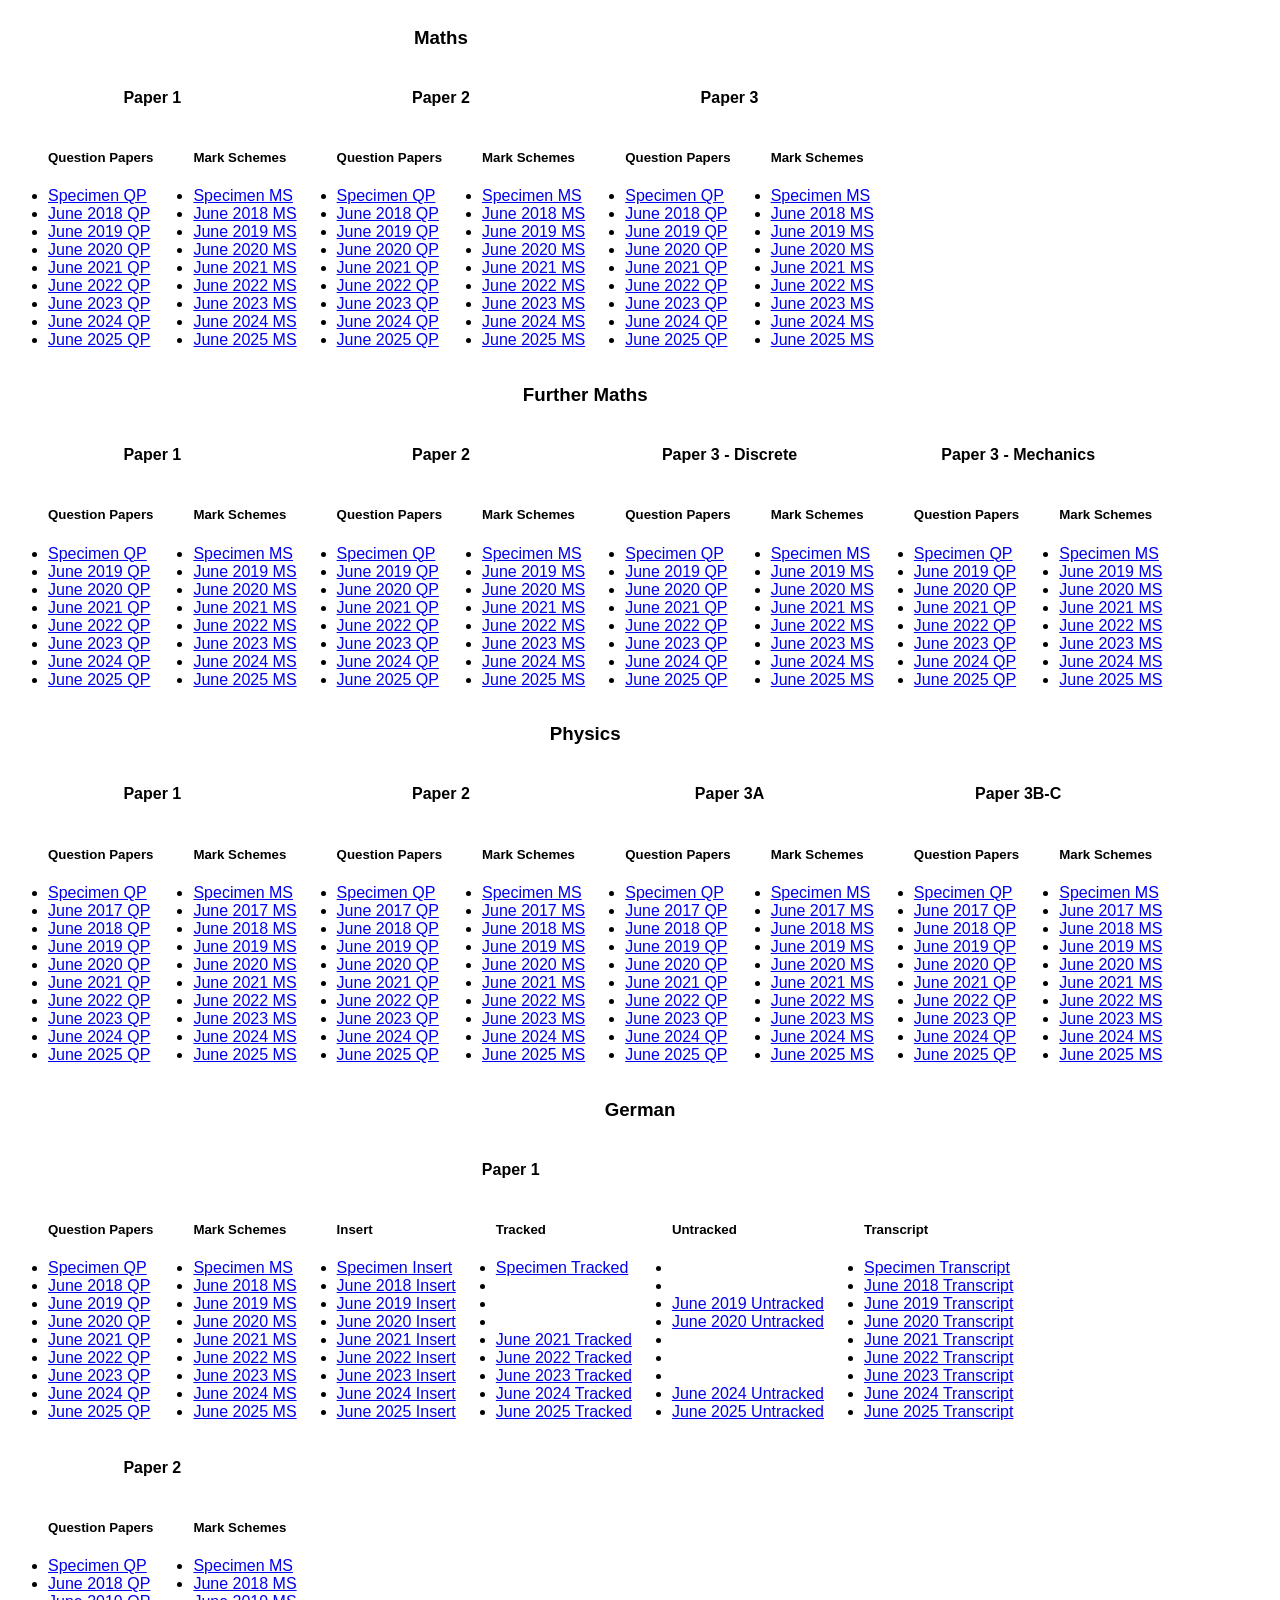
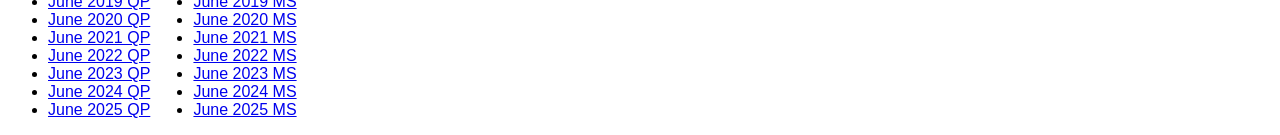
<file: index.html>
<html>
    <head>
        <link rel="stylesheet" href="style.css" type="text/css"/>
    </head>
    <body>
        <div>
            <div class="subject">
    <h3><center>Maths</center></h3>
    <div class="one-half">
    <h4><center>Paper 1</center></h4>
    <div class="one-half">
        <ul>
            <h5>Question Papers</h5>
            <li><a href="papers/Maths/1/Specimen QP.pdf">Specimen QP</a></li><li><a href="papers/Maths/1/June 2018 QP.pdf">June 2018 QP</a></li><li><a href="papers/Maths/1/June 2019 QP.pdf">June 2019 QP</a></li><li><a href="papers/Maths/1/June 2020 QP.pdf">June 2020 QP</a></li><li><a href="papers/Maths/1/June 2021 QP.pdf">June 2021 QP</a></li><li><a href="papers/Maths/1/June 2022 QP.pdf">June 2022 QP</a></li><li><a href="papers/Maths/1/June 2023 QP.pdf">June 2023 QP</a></li><li><a href="papers/Maths/1/June 2024 QP.pdf">June 2024 QP</a></li><li><a href="papers/Maths/1/June 2025 QP.pdf">June 2025 QP</a></li>
        </ul>
    </div>
    <div class="one-half">
        <ul>
            <h5>Mark Schemes</h5>
            <li><a href="papers/Maths/1/Specimen MS.pdf">Specimen MS</a></li><li><a href="papers/Maths/1/June 2018 MS.pdf">June 2018 MS</a></li><li><a href="papers/Maths/1/June 2019 MS.pdf">June 2019 MS</a></li><li><a href="papers/Maths/1/June 2020 MS.pdf">June 2020 MS</a></li><li><a href="papers/Maths/1/June 2021 MS.pdf">June 2021 MS</a></li><li><a href="papers/Maths/1/June 2022 MS.pdf">June 2022 MS</a></li><li><a href="papers/Maths/1/June 2023 MS.pdf">June 2023 MS</a></li><li><a href="papers/Maths/1/June 2024 MS.pdf">June 2024 MS</a></li><li><a href="papers/Maths/1/June 2025 MS.pdf">June 2025 MS</a></li>
        </ul>
    </div>
</div>
<div class="one-half">
    <h4><center>Paper 2</center></h4>
    <div class="one-half">
        <ul>
            <h5>Question Papers</h5>
            <li><a href="papers/Maths/2/Specimen QP.pdf">Specimen QP</a></li><li><a href="papers/Maths/2/June 2018 QP.pdf">June 2018 QP</a></li><li><a href="papers/Maths/2/June 2019 QP.pdf">June 2019 QP</a></li><li><a href="papers/Maths/2/June 2020 QP.pdf">June 2020 QP</a></li><li><a href="papers/Maths/2/June 2021 QP.pdf">June 2021 QP</a></li><li><a href="papers/Maths/2/June 2022 QP.pdf">June 2022 QP</a></li><li><a href="papers/Maths/2/June 2023 QP.pdf">June 2023 QP</a></li><li><a href="papers/Maths/2/June 2024 QP.pdf">June 2024 QP</a></li><li><a href="papers/Maths/2/June 2025 QP.pdf">June 2025 QP</a></li>
        </ul>
    </div>
    <div class="one-half">
        <ul>
            <h5>Mark Schemes</h5>
            <li><a href="papers/Maths/2/Specimen MS.pdf">Specimen MS</a></li><li><a href="papers/Maths/2/June 2018 MS.pdf">June 2018 MS</a></li><li><a href="papers/Maths/2/June 2019 MS.pdf">June 2019 MS</a></li><li><a href="papers/Maths/2/June 2020 MS.pdf">June 2020 MS</a></li><li><a href="papers/Maths/2/June 2021 MS.pdf">June 2021 MS</a></li><li><a href="papers/Maths/2/June 2022 MS.pdf">June 2022 MS</a></li><li><a href="papers/Maths/2/June 2023 MS.pdf">June 2023 MS</a></li><li><a href="papers/Maths/2/June 2024 MS.pdf">June 2024 MS</a></li><li><a href="papers/Maths/2/June 2025 MS.pdf">June 2025 MS</a></li>
        </ul>
    </div>
</div>
<div class="one-half">
    <h4><center>Paper 3</center></h4>
    <div class="one-half">
        <ul>
            <h5>Question Papers</h5>
            <li><a href="papers/Maths/3/Specimen QP.pdf">Specimen QP</a></li><li><a href="papers/Maths/3/June 2018 QP.pdf">June 2018 QP</a></li><li><a href="papers/Maths/3/June 2019 QP.pdf">June 2019 QP</a></li><li><a href="papers/Maths/3/June 2020 QP.pdf">June 2020 QP</a></li><li><a href="papers/Maths/3/June 2021 QP.pdf">June 2021 QP</a></li><li><a href="papers/Maths/3/June 2022 QP.pdf">June 2022 QP</a></li><li><a href="papers/Maths/3/June 2023 QP.pdf">June 2023 QP</a></li><li><a href="papers/Maths/3/June 2024 QP.pdf">June 2024 QP</a></li><li><a href="papers/Maths/3/June 2025 QP.pdf">June 2025 QP</a></li>
        </ul>
    </div>
    <div class="one-half">
        <ul>
            <h5>Mark Schemes</h5>
            <li><a href="papers/Maths/3/Specimen MS.pdf">Specimen MS</a></li><li><a href="papers/Maths/3/June 2018 MS.pdf">June 2018 MS</a></li><li><a href="papers/Maths/3/June 2019 MS.pdf">June 2019 MS</a></li><li><a href="papers/Maths/3/June 2020 MS.pdf">June 2020 MS</a></li><li><a href="papers/Maths/3/June 2021 MS.pdf">June 2021 MS</a></li><li><a href="papers/Maths/3/June 2022 MS.pdf">June 2022 MS</a></li><li><a href="papers/Maths/3/June 2023 MS.pdf">June 2023 MS</a></li><li><a href="papers/Maths/3/June 2024 MS.pdf">June 2024 MS</a></li><li><a href="papers/Maths/3/June 2025 MS.pdf">June 2025 MS</a></li>
        </ul>
    </div>
</div>
</div>
<div class="subject">
    <h3><center>Further Maths</center></h3>
    <div class="one-half">
    <h4><center>Paper 1</center></h4>
    <div class="one-half">
        <ul>
            <h5>Question Papers</h5>
            <li><a href="papers/Further Maths/1/Specimen QP.pdf">Specimen QP</a></li><li><a href="papers/Further Maths/1/June 2019 QP.pdf">June 2019 QP</a></li><li><a href="papers/Further Maths/1/June 2020 QP.pdf">June 2020 QP</a></li><li><a href="papers/Further Maths/1/June 2021 QP.pdf">June 2021 QP</a></li><li><a href="papers/Further Maths/1/June 2022 QP.pdf">June 2022 QP</a></li><li><a href="papers/Further Maths/1/June 2023 QP.pdf">June 2023 QP</a></li><li><a href="papers/Further Maths/1/June 2024 QP.pdf">June 2024 QP</a></li><li><a href="papers/Further Maths/1/June 2025 QP.pdf">June 2025 QP</a></li>
        </ul>
    </div>
    <div class="one-half">
        <ul>
            <h5>Mark Schemes</h5>
            <li><a href="papers/Further Maths/1/Specimen MS.pdf">Specimen MS</a></li><li><a href="papers/Further Maths/1/June 2019 MS.pdf">June 2019 MS</a></li><li><a href="papers/Further Maths/1/June 2020 MS.pdf">June 2020 MS</a></li><li><a href="papers/Further Maths/1/June 2021 MS.pdf">June 2021 MS</a></li><li><a href="papers/Further Maths/1/June 2022 MS.pdf">June 2022 MS</a></li><li><a href="papers/Further Maths/1/June 2023 MS.pdf">June 2023 MS</a></li><li><a href="papers/Further Maths/1/June 2024 MS.pdf">June 2024 MS</a></li><li><a href="papers/Further Maths/1/June 2025 MS.pdf">June 2025 MS</a></li>
        </ul>
    </div>
</div>
<div class="one-half">
    <h4><center>Paper 2</center></h4>
    <div class="one-half">
        <ul>
            <h5>Question Papers</h5>
            <li><a href="papers/Further Maths/2/Specimen QP.pdf">Specimen QP</a></li><li><a href="papers/Further Maths/2/June 2019 QP.pdf">June 2019 QP</a></li><li><a href="papers/Further Maths/2/June 2020 QP.pdf">June 2020 QP</a></li><li><a href="papers/Further Maths/2/June 2021 QP.pdf">June 2021 QP</a></li><li><a href="papers/Further Maths/2/June 2022 QP.pdf">June 2022 QP</a></li><li><a href="papers/Further Maths/2/June 2023 QP.pdf">June 2023 QP</a></li><li><a href="papers/Further Maths/2/June 2024 QP.pdf">June 2024 QP</a></li><li><a href="papers/Further Maths/2/June 2025 QP.pdf">June 2025 QP</a></li>
        </ul>
    </div>
    <div class="one-half">
        <ul>
            <h5>Mark Schemes</h5>
            <li><a href="papers/Further Maths/2/Specimen MS.pdf">Specimen MS</a></li><li><a href="papers/Further Maths/2/June 2019 MS.pdf">June 2019 MS</a></li><li><a href="papers/Further Maths/2/June 2020 MS.pdf">June 2020 MS</a></li><li><a href="papers/Further Maths/2/June 2021 MS.pdf">June 2021 MS</a></li><li><a href="papers/Further Maths/2/June 2022 MS.pdf">June 2022 MS</a></li><li><a href="papers/Further Maths/2/June 2023 MS.pdf">June 2023 MS</a></li><li><a href="papers/Further Maths/2/June 2024 MS.pdf">June 2024 MS</a></li><li><a href="papers/Further Maths/2/June 2025 MS.pdf">June 2025 MS</a></li>
        </ul>
    </div>
</div>
<div class="one-half">
    <h4><center>Paper 3 - Discrete</center></h4>
    <div class="one-half">
        <ul>
            <h5>Question Papers</h5>
            <li><a href="papers/Further Maths/3 - Discrete/Specimen QP.pdf">Specimen QP</a></li><li><a href="papers/Further Maths/3 - Discrete/June 2019 QP.pdf">June 2019 QP</a></li><li><a href="papers/Further Maths/3 - Discrete/June 2020 QP.pdf">June 2020 QP</a></li><li><a href="papers/Further Maths/3 - Discrete/June 2021 QP.pdf">June 2021 QP</a></li><li><a href="papers/Further Maths/3 - Discrete/June 2022 QP.pdf">June 2022 QP</a></li><li><a href="papers/Further Maths/3 - Discrete/June 2023 QP.pdf">June 2023 QP</a></li><li><a href="papers/Further Maths/3 - Discrete/June 2024 QP.pdf">June 2024 QP</a></li><li><a href="papers/Further Maths/3 - Discrete/June 2025 QP.pdf">June 2025 QP</a></li>
        </ul>
    </div>
    <div class="one-half">
        <ul>
            <h5>Mark Schemes</h5>
            <li><a href="papers/Further Maths/3 - Discrete/Specimen MS.pdf">Specimen MS</a></li><li><a href="papers/Further Maths/3 - Discrete/June 2019 MS.pdf">June 2019 MS</a></li><li><a href="papers/Further Maths/3 - Discrete/June 2020 MS.pdf">June 2020 MS</a></li><li><a href="papers/Further Maths/3 - Discrete/June 2021 MS.pdf">June 2021 MS</a></li><li><a href="papers/Further Maths/3 - Discrete/June 2022 MS.pdf">June 2022 MS</a></li><li><a href="papers/Further Maths/3 - Discrete/June 2023 MS.pdf">June 2023 MS</a></li><li><a href="papers/Further Maths/3 - Discrete/June 2024 MS.pdf">June 2024 MS</a></li><li><a href="papers/Further Maths/3 - Discrete/June 2025 MS.pdf">June 2025 MS</a></li>
        </ul>
    </div>
</div>
<div class="one-half">
    <h4><center>Paper 3 - Mechanics</center></h4>
    <div class="one-half">
        <ul>
            <h5>Question Papers</h5>
            <li><a href="papers/Further Maths/3 - Mechanics/Specimen QP.pdf">Specimen QP</a></li><li><a href="papers/Further Maths/3 - Mechanics/June 2019 QP.pdf">June 2019 QP</a></li><li><a href="papers/Further Maths/3 - Mechanics/June 2020 QP.pdf">June 2020 QP</a></li><li><a href="papers/Further Maths/3 - Mechanics/June 2021 QP.pdf">June 2021 QP</a></li><li><a href="papers/Further Maths/3 - Mechanics/June 2022 QP.pdf">June 2022 QP</a></li><li><a href="papers/Further Maths/3 - Mechanics/June 2023 QP.pdf">June 2023 QP</a></li><li><a href="papers/Further Maths/3 - Mechanics/June 2024 QP.pdf">June 2024 QP</a></li><li><a href="papers/Further Maths/3 - Mechanics/June 2025 QP.pdf">June 2025 QP</a></li>
        </ul>
    </div>
    <div class="one-half">
        <ul>
            <h5>Mark Schemes</h5>
            <li><a href="papers/Further Maths/3 - Mechanics/Specimen MS.pdf">Specimen MS</a></li><li><a href="papers/Further Maths/3 - Mechanics/June 2019 MS.pdf">June 2019 MS</a></li><li><a href="papers/Further Maths/3 - Mechanics/June 2020 MS.pdf">June 2020 MS</a></li><li><a href="papers/Further Maths/3 - Mechanics/June 2021 MS.pdf">June 2021 MS</a></li><li><a href="papers/Further Maths/3 - Mechanics/June 2022 MS.pdf">June 2022 MS</a></li><li><a href="papers/Further Maths/3 - Mechanics/June 2023 MS.pdf">June 2023 MS</a></li><li><a href="papers/Further Maths/3 - Mechanics/June 2024 MS.pdf">June 2024 MS</a></li><li><a href="papers/Further Maths/3 - Mechanics/June 2025 MS.pdf">June 2025 MS</a></li>
        </ul>
    </div>
</div>
</div>
<div class="subject">
    <h3><center>Physics</center></h3>
    <div class="one-half">
    <h4><center>Paper 1</center></h4>
    <div class="one-half">
        <ul>
            <h5>Question Papers</h5>
            <li><a href="papers/Physics/1/Specimen QP.pdf">Specimen QP</a></li><li><a href="papers/Physics/1/June 2017 QP.pdf">June 2017 QP</a></li><li><a href="papers/Physics/1/June 2018 QP.pdf">June 2018 QP</a></li><li><a href="papers/Physics/1/June 2019 QP.pdf">June 2019 QP</a></li><li><a href="papers/Physics/1/June 2020 QP.pdf">June 2020 QP</a></li><li><a href="papers/Physics/1/June 2021 QP.pdf">June 2021 QP</a></li><li><a href="papers/Physics/1/June 2022 QP.pdf">June 2022 QP</a></li><li><a href="papers/Physics/1/June 2023 QP.pdf">June 2023 QP</a></li><li><a href="papers/Physics/1/June 2024 QP.pdf">June 2024 QP</a></li><li><a href="papers/Physics/1/June 2025 QP.pdf">June 2025 QP</a></li>
        </ul>
    </div>
    <div class="one-half">
        <ul>
            <h5>Mark Schemes</h5>
            <li><a href="papers/Physics/1/Specimen MS.pdf">Specimen MS</a></li><li><a href="papers/Physics/1/June 2017 MS.pdf">June 2017 MS</a></li><li><a href="papers/Physics/1/June 2018 MS.pdf">June 2018 MS</a></li><li><a href="papers/Physics/1/June 2019 MS.pdf">June 2019 MS</a></li><li><a href="papers/Physics/1/June 2020 MS.pdf">June 2020 MS</a></li><li><a href="papers/Physics/1/June 2021 MS.pdf">June 2021 MS</a></li><li><a href="papers/Physics/1/June 2022 MS.pdf">June 2022 MS</a></li><li><a href="papers/Physics/1/June 2023 MS.pdf">June 2023 MS</a></li><li><a href="papers/Physics/1/June 2024 MS.pdf">June 2024 MS</a></li><li><a href="papers/Physics/1/June 2025 MS.pdf">June 2025 MS</a></li>
        </ul>
    </div>
</div>
<div class="one-half">
    <h4><center>Paper 2</center></h4>
    <div class="one-half">
        <ul>
            <h5>Question Papers</h5>
            <li><a href="papers/Physics/2/Specimen QP.pdf">Specimen QP</a></li><li><a href="papers/Physics/2/June 2017 QP.pdf">June 2017 QP</a></li><li><a href="papers/Physics/2/June 2018 QP.pdf">June 2018 QP</a></li><li><a href="papers/Physics/2/June 2019 QP.pdf">June 2019 QP</a></li><li><a href="papers/Physics/2/June 2020 QP.pdf">June 2020 QP</a></li><li><a href="papers/Physics/2/June 2021 QP.pdf">June 2021 QP</a></li><li><a href="papers/Physics/2/June 2022 QP.pdf">June 2022 QP</a></li><li><a href="papers/Physics/2/June 2023 QP.pdf">June 2023 QP</a></li><li><a href="papers/Physics/2/June 2024 QP.pdf">June 2024 QP</a></li><li><a href="papers/Physics/2/June 2025 QP.pdf">June 2025 QP</a></li>
        </ul>
    </div>
    <div class="one-half">
        <ul>
            <h5>Mark Schemes</h5>
            <li><a href="papers/Physics/2/Specimen MS.pdf">Specimen MS</a></li><li><a href="papers/Physics/2/June 2017 MS.pdf">June 2017 MS</a></li><li><a href="papers/Physics/2/June 2018 MS.pdf">June 2018 MS</a></li><li><a href="papers/Physics/2/June 2019 MS.pdf">June 2019 MS</a></li><li><a href="papers/Physics/2/June 2020 MS.pdf">June 2020 MS</a></li><li><a href="papers/Physics/2/June 2021 MS.pdf">June 2021 MS</a></li><li><a href="papers/Physics/2/June 2022 MS.pdf">June 2022 MS</a></li><li><a href="papers/Physics/2/June 2023 MS.pdf">June 2023 MS</a></li><li><a href="papers/Physics/2/June 2024 MS.pdf">June 2024 MS</a></li><li><a href="papers/Physics/2/June 2025 MS.pdf">June 2025 MS</a></li>
        </ul>
    </div>
</div>
<div class="one-half">
    <h4><center>Paper 3A</center></h4>
    <div class="one-half">
        <ul>
            <h5>Question Papers</h5>
            <li><a href="papers/Physics/3A/Specimen QP.pdf">Specimen QP</a></li><li><a href="papers/Physics/3A/June 2017 QP.pdf">June 2017 QP</a></li><li><a href="papers/Physics/3A/June 2018 QP.pdf">June 2018 QP</a></li><li><a href="papers/Physics/3A/June 2019 QP.pdf">June 2019 QP</a></li><li><a href="papers/Physics/3A/June 2020 QP.pdf">June 2020 QP</a></li><li><a href="papers/Physics/3A/June 2021 QP.pdf">June 2021 QP</a></li><li><a href="papers/Physics/3A/June 2022 QP.pdf">June 2022 QP</a></li><li><a href="papers/Physics/3A/June 2023 QP.pdf">June 2023 QP</a></li><li><a href="papers/Physics/3A/June 2024 QP.pdf">June 2024 QP</a></li><li><a href="papers/Physics/3A/June 2025 QP.pdf">June 2025 QP</a></li>
        </ul>
    </div>
    <div class="one-half">
        <ul>
            <h5>Mark Schemes</h5>
            <li><a href="papers/Physics/3A/Specimen MS.pdf">Specimen MS</a></li><li><a href="papers/Physics/3A/June 2017 MS.pdf">June 2017 MS</a></li><li><a href="papers/Physics/3A/June 2018 MS.pdf">June 2018 MS</a></li><li><a href="papers/Physics/3A/June 2019 MS.pdf">June 2019 MS</a></li><li><a href="papers/Physics/3A/June 2020 MS.pdf">June 2020 MS</a></li><li><a href="papers/Physics/3A/June 2021 MS.pdf">June 2021 MS</a></li><li><a href="papers/Physics/3A/June 2022 MS.pdf">June 2022 MS</a></li><li><a href="papers/Physics/3A/June 2023 MS.pdf">June 2023 MS</a></li><li><a href="papers/Physics/3A/June 2024 MS.pdf">June 2024 MS</a></li><li><a href="papers/Physics/3A/June 2025 MS.pdf">June 2025 MS</a></li>
        </ul>
    </div>
</div>
<div class="one-half">
    <h4><center>Paper 3B-C</center></h4>
    <div class="one-half">
        <ul>
            <h5>Question Papers</h5>
            <li><a href="papers/Physics/3B-C/Specimen QP.pdf">Specimen QP</a></li><li><a href="papers/Physics/3B-C/June 2017 QP.pdf">June 2017 QP</a></li><li><a href="papers/Physics/3B-C/June 2018 QP.pdf">June 2018 QP</a></li><li><a href="papers/Physics/3B-C/June 2019 QP.pdf">June 2019 QP</a></li><li><a href="papers/Physics/3B-C/June 2020 QP.pdf">June 2020 QP</a></li><li><a href="papers/Physics/3B-C/June 2021 QP.pdf">June 2021 QP</a></li><li><a href="papers/Physics/3B-C/June 2022 QP.pdf">June 2022 QP</a></li><li><a href="papers/Physics/3B-C/June 2023 QP.pdf">June 2023 QP</a></li><li><a href="papers/Physics/3B-C/June 2024 QP.pdf">June 2024 QP</a></li><li><a href="papers/Physics/3B-C/June 2025 QP.pdf">June 2025 QP</a></li>
        </ul>
    </div>
    <div class="one-half">
        <ul>
            <h5>Mark Schemes</h5>
            <li><a href="papers/Physics/3B-C/Specimen MS.pdf">Specimen MS</a></li><li><a href="papers/Physics/3B-C/June 2017 MS.pdf">June 2017 MS</a></li><li><a href="papers/Physics/3B-C/June 2018 MS.pdf">June 2018 MS</a></li><li><a href="papers/Physics/3B-C/June 2019 MS.pdf">June 2019 MS</a></li><li><a href="papers/Physics/3B-C/June 2020 MS.pdf">June 2020 MS</a></li><li><a href="papers/Physics/3B-C/June 2021 MS.pdf">June 2021 MS</a></li><li><a href="papers/Physics/3B-C/June 2022 MS.pdf">June 2022 MS</a></li><li><a href="papers/Physics/3B-C/June 2023 MS.pdf">June 2023 MS</a></li><li><a href="papers/Physics/3B-C/June 2024 MS.pdf">June 2024 MS</a></li><li><a href="papers/Physics/3B-C/June 2025 MS.pdf">June 2025 MS</a></li>
        </ul>
    </div>
</div>
</div>
<div class="subject">
    <h3><center>German</center></h3>
    <div class="one-half">
    <h4><center>Paper 1</center></h4>
    <div class="one-half">
        <ul>
            <h5>Question Papers</h5>
            <li><a href="papers/German/1/Specimen/QP.pdf">Specimen QP</a></li><li><a href="papers/German/1/2018/QP.pdf">June 2018 QP</a></li><li><a href="papers/German/1/2019/QP.pdf">June 2019 QP</a></li><li><a href="papers/German/1/2020/QP.pdf">June 2020 QP</a></li><li><a href="papers/German/1/2021/QP.pdf">June 2021 QP</a></li><li><a href="papers/German/1/2022/QP.pdf">June 2022 QP</a></li><li><a href="papers/German/1/2023/QP.pdf">June 2023 QP</a></li><li><a href="papers/German/1/2024/QP.pdf">June 2024 QP</a></li><li><a href="papers/German/1/2025/QP.pdf">June 2025 QP</a></li>
        </ul>
    </div>
    <div class="one-half">
        <ul>
            <h5>Mark Schemes</h5>
            <li><a href="papers/German/1/Specimen/MS.pdf">Specimen MS</a></li><li><a href="papers/German/1/2018/MS.pdf">June 2018 MS</a></li><li><a href="papers/German/1/2019/MS.pdf">June 2019 MS</a></li><li><a href="papers/German/1/2020/MS.pdf">June 2020 MS</a></li><li><a href="papers/German/1/2021/MS.pdf">June 2021 MS</a></li><li><a href="papers/German/1/2022/MS.pdf">June 2022 MS</a></li><li><a href="papers/German/1/2023/MS.pdf">June 2023 MS</a></li><li><a href="papers/German/1/2024/MS.pdf">June 2024 MS</a></li><li><a href="papers/German/1/2025/MS.pdf">June 2025 MS</a></li>
        </ul>
    </div>
    <div class="one-half">
        <ul>
            <h5>Insert</h5>
            <li><a href="papers/German/1/Specimen/Insert.pdf">Specimen Insert</a></li><li><a href="papers/German/1/2018/Insert.pdf">June 2018 Insert</a></li><li><a href="papers/German/1/2019/Insert.pdf">June 2019 Insert</a></li><li><a href="papers/German/1/2020/Insert.pdf">June 2020 Insert</a></li><li><a href="papers/German/1/2021/Insert.pdf">June 2021 Insert</a></li><li><a href="papers/German/1/2022/Insert.pdf">June 2022 Insert</a></li><li><a href="papers/German/1/2023/Insert.pdf">June 2023 Insert</a></li><li><a href="papers/German/1/2024/Insert.pdf">June 2024 Insert</a></li><li><a href="papers/German/1/2025/Insert.pdf">June 2025 Insert</a></li>
        </ul>
    </div>
    <div class="one-half">
        <ul>
            <h5>Tracked</h5>
            <li><a href="papers/German/1/Specimen/Tracked.zip">Specimen Tracked</a></li><li><a href=""></a></li><li><a href=""></a></li><li><a href=""></a></li><li><a href="papers/German/1/2021/Tracked.zip">June 2021 Tracked</a></li><li><a href="papers/German/1/2022/Tracked.zip">June 2022 Tracked</a></li><li><a href="papers/German/1/2023/Tracked.zip">June 2023 Tracked</a></li><li><a href="papers/German/1/2024/Tracked.zip">June 2024 Tracked</a></li><li><a href="papers/German/1/2025/Tracked.zip">June 2025 Tracked</a></li>
        </ul>
    </div>
    <div class="one-half">
        <ul>
            <h5>Untracked</h5>
            <li><a href=""></a></li><li><a href=""></a></li><li><a href="papers/German/1/2019/Untracked.mp3">June 2019 Untracked</a></li><li><a href="papers/German/1/2020/Untracked.mp3">June 2020 Untracked</a></li><li><a href=""></a></li><li><a href=""></a></li><li><a href=""></a></li><li><a href="papers/German/1/2024/Untracked.mp3">June 2024 Untracked</a></li><li><a href="papers/German/1/2025/Untracked.mp3">June 2025 Untracked</a></li>
        </ul>
    </div>
    <div class="one-half">
        <ul>
            <h5>Transcript</h5>
            <li><a href="papers/German/1/Specimen/Transcript.pdf">Specimen Transcript</a></li><li><a href="papers/German/1/2018/Transcript.pdf">June 2018 Transcript</a></li><li><a href="papers/German/1/2019/Transcript.pdf">June 2019 Transcript</a></li><li><a href="papers/German/1/2020/Transcript.pdf">June 2020 Transcript</a></li><li><a href="papers/German/1/2021/Transcript.pdf">June 2021 Transcript</a></li><li><a href="papers/German/1/2022/Transcript.pdf">June 2022 Transcript</a></li><li><a href="papers/German/1/2023/Transcript.pdf">June 2023 Transcript</a></li><li><a href="papers/German/1/2024/Transcript.pdf">June 2024 Transcript</a></li><li><a href="papers/German/1/2025/Transcript.pdf">June 2025 Transcript</a></li>
        </ul>
    </div>
</div>
<div class="one-half">
    <h4><center>Paper 2</center></h4>
    <div class="one-half">
        <ul>
            <h5>Question Papers</h5>
            <li><a href="papers/German/2/Specimen QP.pdf">Specimen QP</a></li><li><a href="papers/German/2/June 2018 QP.pdf">June 2018 QP</a></li><li><a href="papers/German/2/June 2019 QP.pdf">June 2019 QP</a></li><li><a href="papers/German/2/June 2020 QP.pdf">June 2020 QP</a></li><li><a href="papers/German/2/June 2021 QP.pdf">June 2021 QP</a></li><li><a href="papers/German/2/June 2022 QP.pdf">June 2022 QP</a></li><li><a href="papers/German/2/June 2023 QP.pdf">June 2023 QP</a></li><li><a href="papers/German/2/June 2024 QP.pdf">June 2024 QP</a></li><li><a href="papers/German/2/June 2025 QP.pdf">June 2025 QP</a></li>
        </ul>
    </div>
    <div class="one-half">
        <ul>
            <h5>Mark Schemes</h5>
            <li><a href="papers/German/2/Specimen MS.pdf">Specimen MS</a></li><li><a href="papers/German/2/June 2018 MS.pdf">June 2018 MS</a></li><li><a href="papers/German/2/June 2019 MS.pdf">June 2019 MS</a></li><li><a href="papers/German/2/June 2020 MS.pdf">June 2020 MS</a></li><li><a href="papers/German/2/June 2021 MS.pdf">June 2021 MS</a></li><li><a href="papers/German/2/June 2022 MS.pdf">June 2022 MS</a></li><li><a href="papers/German/2/June 2023 MS.pdf">June 2023 MS</a></li><li><a href="papers/German/2/June 2024 MS.pdf">June 2024 MS</a></li><li><a href="papers/German/2/June 2025 MS.pdf">June 2025 MS</a></li>
        </ul>
    </div>
</div>
</div>
        </div>
    </body>
</html>
</file>
<file: style.css>
body {
  font-family: Arial, Helvetica, sans-serif;
}

.one-half {
  width: fit-content;
  float: left;
}

.subject {
    width: fit-conten;
    float:left;
}
</file>
